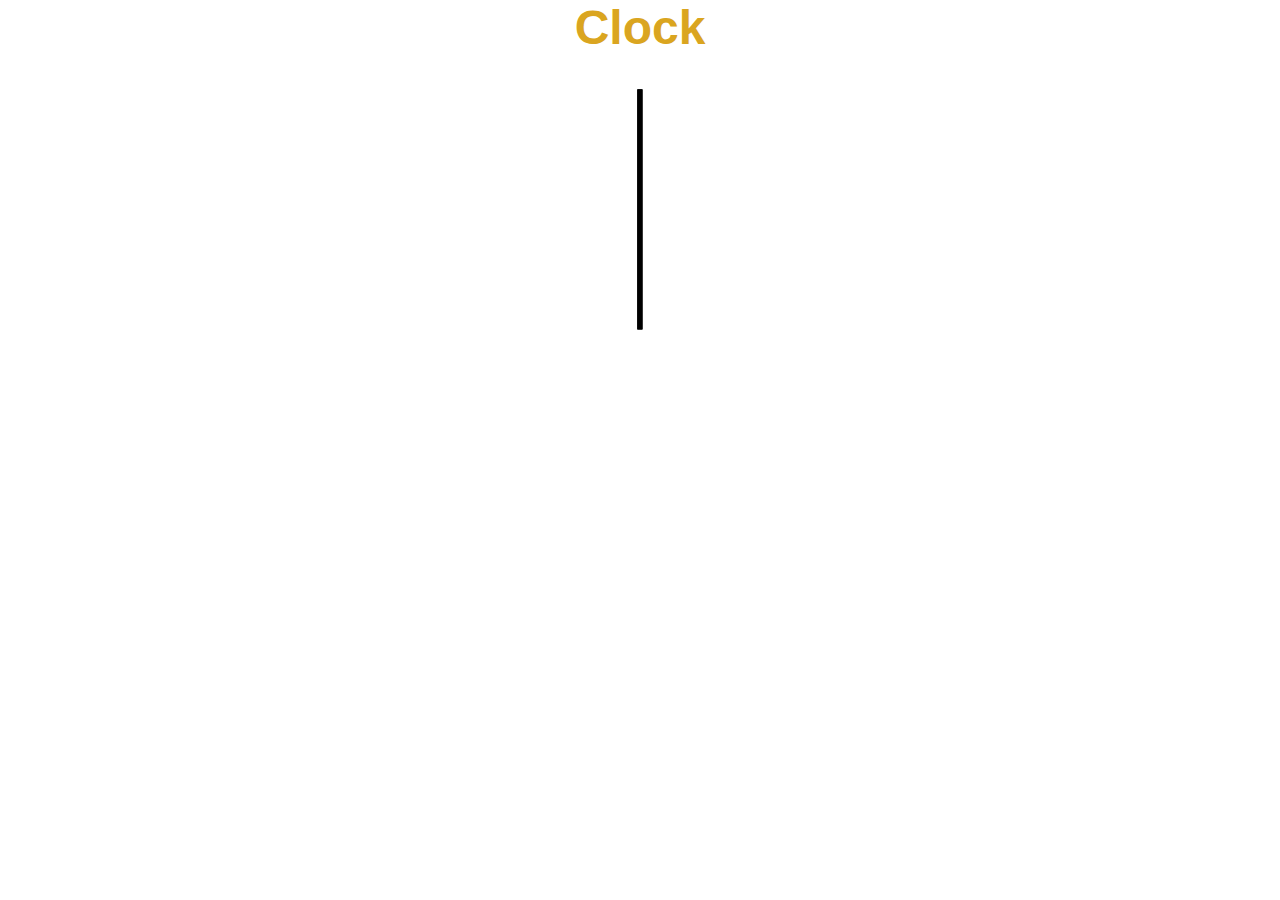
<file: Clock/index.html>
<!DOCTYPE html>
<html lang="en">

<head>
    <meta charset="UTF-8">
    <meta name="viewport" content="width=device-width, initial-scale=1.0">
    <title>Clock</title>
    <link rel="stylesheet" href="./css/style.css">
</head>

<body>
    <div class="heading"><strong>Clock</strong></div>
    <div class="clock">
        <div class="clock-face">
            <div class="hand hour-hand"></div>
            <div class="hand minute-hand"></div>
            <div class="hand second-hand"></div>
        </div>
    </div>

    <script src="./js/script.js"></script>
</body>

</html>
</file>
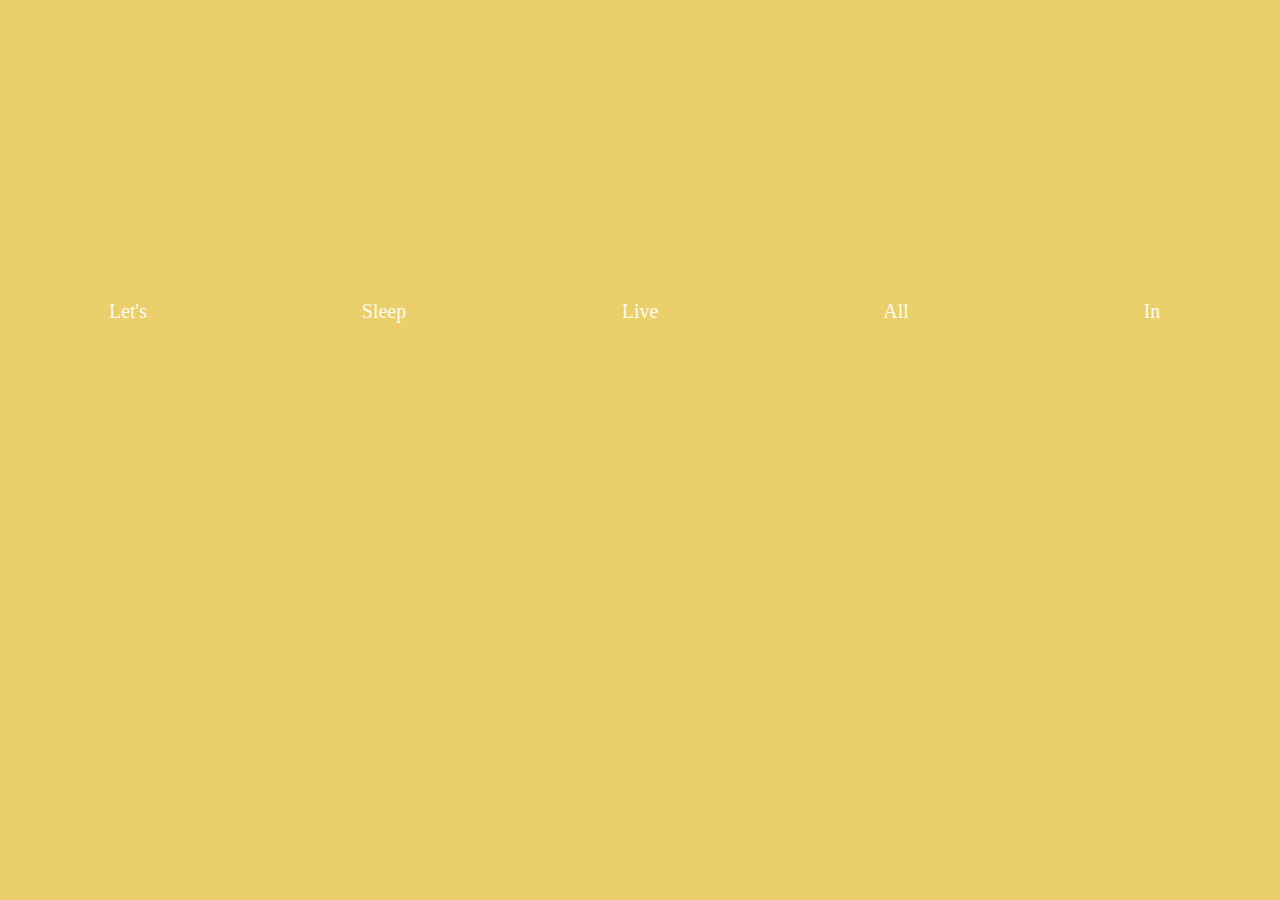
<file: Flex Image Gallery/index.html>
<!DOCTYPE html>
<html lang="en">

<head>
    <meta charset="UTF-8">
    <meta name="viewport" content="width=device-width, initial-scale=1.0">
    <title>Flex Image Gallery </title>
    <link rel="preconnect" href="https://fonts.gstatic.com">
</head>

<body>
    <style>
        * {
            margin: 0%;
            padding: 0%;
        }

        html {
            box-sizing: border-box;
            background: #ebcf6b;
            font-family: 'Nerko One', cursive;
            font-size: 20px;
            font-weight: 200;
        }

        .panels {
            min-height: 100vh;
            overflow: hidden;
            display: flex;
        }

        .panel {
            color: rgba(255, 255, 255, 0.938);
            text-align: center;
            align-items: center;

            transition:
                font-size 0.7s cubic-bezier(0.075, 0.82, 0.165, 1),
                flex-grow 0.7s cubic-bezier(0.075, 0.82, 0.165, 1),
                background 0.7s;
            font-size: 20px;
            background-size: cover;
            background-position: center;
            /* border: 1px solid red; */
            flex: 1;
            display: flex;
            flex-direction: column;
        }

        .panel-1 {
            background-image: url(https://source.unsplash.com/gYl-UtwNg_I/1500x1500);
        }

        .panel-2 {
            background-image: url(https://images.unsplash.com/photo-1607073314765-454a855653fb?ixid=MXwxMjA3fDB8MHxlZGl0b3JpYWwtZmVlZHw4fHx8ZW58MHx8fA%3D%3D&ixlib=rb-1.2.1&auto=format&fit=crop&w=600&q=60);
        }

        .panel-3 {
            background-image: url(https://images.unsplash.com/photo-1465188162913-8fb5709d6d57?ixlib=rb-0.3.5&q=80&fm=jpg&crop=faces&cs=tinysrgb&w=1500&h=1500&fit=crop&s=967e8a713a4e395260793fc8c802901d);
        }

        .panel-4 {
            background-image: url(https://images.unsplash.com/photo-1607025820327-c8d2cee345a8?ixid=MXwxMjA3fDB8MHxwaG90by1wYWdlfHx8fGVufDB8fHw%3D&ixlib=rb-1.2.1&auto=format&fit=crop&w=1050&q=80);
        }

        .panel-5 {
            background-image: url(https://source.unsplash.com/3MNzGlQM7qs/1500x1500);
        }

        .panel>* {
            margin: 0;
            width: 100%;
            transition: transform 0.2s;
            /* border: 1px solid red; */
            flex: 1 0 auto;
            justify-content: center;
            display: flex;
        }

        .panel>*:first-child {
            transform: translateY(-100%);
            color: rgb(231, 129, 56);
        }

        .panel.open-active>*:first-child {
            transform: translateY(0);
        }

        .panel>*:last-child {
            transform: translateY(100%);
            color: rgb(231, 129, 56);
        }

        .panel.open-active>*:last-child {
            transform: translateY(0);
        }

        .panel.open {
            flex-grow: 10;
            font-size: 40px;

        }
    </style>

    <div class="panels">
        <div class="panel panel-1">
            <p>Hey</p>
            <p>Let's</p>
            <p>Explore</p>
        </div>
        <div class="panel panel-2">
            <p>Code</p>
            <p>Sleep</p>
            <p>Eat</p>
        </div>
        <div class="panel panel-3">
            <p>Always</p>
            <p>Live</p>
            <p>To Fullest</p>
        </div>
        <div class="panel panel-4">
            <p>Give</p>
            <p>All</p>
            <p>You Can</p>
        </div>
        <div class="panel panel-5">
            <p>Life</p>
            <p>In</p>
            <p>Motion</p>
        </div>
    </div>

    <script>
        const panels = document.querySelectorAll('.panel');

        function toggleOpen() {
            this.classList.toggle('open');
        }

        panels.forEach(panel => panel.addEventListener('click', toggleOpen));

        function toggleActive(e) {
            if (e.propertyName === 'flex-grow') {
                this.classList.toggle('open-active');
            }
        }
        panels.forEach(panel => panel.addEventListener('transitionend', toggleActive));
    </script>
</body>

</html>
</file>
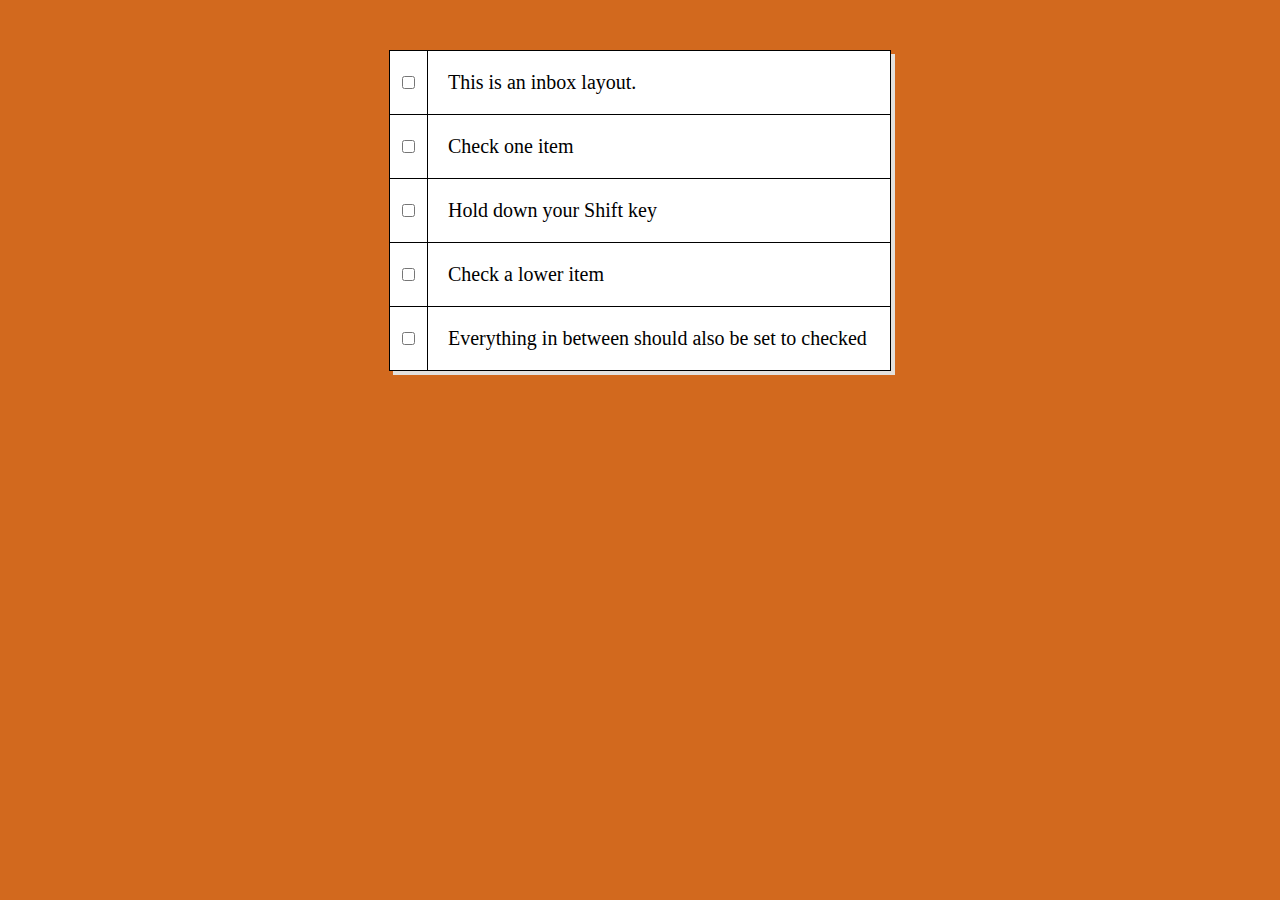
<file: HOLD SHIFT/index.html>
<!DOCTYPE html>
<html lang="en">

<head>
    <meta charset="UTF-8">
    <meta name="viewport" content="width=device-width, initial-scale=1.0">
    <title>Checkbox</title>
</head>

<body>
    <style>
        *{
            margin: 0;
            padding: 0;
        }
        body{
            background-color: chocolate;
            justify-content: center;
        }
        .inbox{
            margin: 50px auto;
            border: 1px solid black;
            max-width: 500px;
            box-shadow:4px 4px rgb(228, 225, 222);
        }
        .item{
            border-bottom: 1px solid black;
            background-color: white;
            display: flex;
           align-items: center;
        }
        .item:last-child{
            border-bottom: 0px;
        }
        input[type="checkbox"]{
            margin: 12px;
        }
        input:checked+p{
            background-color: lightblue;
        }
        p{
            margin: 0px;
            padding: 20px 20px;
            border-left: 1px solid black;
            flex: 1;
            font-weight: 200;
            font-size: 20px;
            transition: background 0.2s;
        }
    </style>
    <div class="inbox">
        <div class="item item1">
            <input type="checkbox">
            <p>This is an inbox layout.</p>
        </div>

        <div class="item item2">
            <input type="checkbox">
            <p>Check one item</p>
        </div>

        <div class="item item3">
            <input type="checkbox">
            <p>Hold down your Shift key</p>
        </div>

        <div class="item item4">
            <input type="checkbox">
            <p>Check a lower item</p>
        </div>

        <div class="item item5">
            <input type="checkbox">
            <p>Everything in between should also be set to checked</p>
        </div>
    </div>
    <script>
        const checkBoxes = document.querySelectorAll('.inbox input[type="checkbox"]');

        let lastChecked;

        function handleCheck(e) {
            let inBetween = false;
            if (e.shiftKey && this.checked) {
                checkBoxes.forEach(checkbox => {
                    console.log(checkbox);
                    if (checkbox === this || checkbox === lastChecked) {
                        inBetween = !inBetween;
                        console.log("check in between");
                    }

                    if(inBetween){
                        checkbox.checked = true;
                    }
                });
            }

            lastChecked = this;
        }
        checkBoxes.forEach(checkbox => checkbox.addEventListener('click', handleCheck));
    </script>
</body>

</html>
</file>
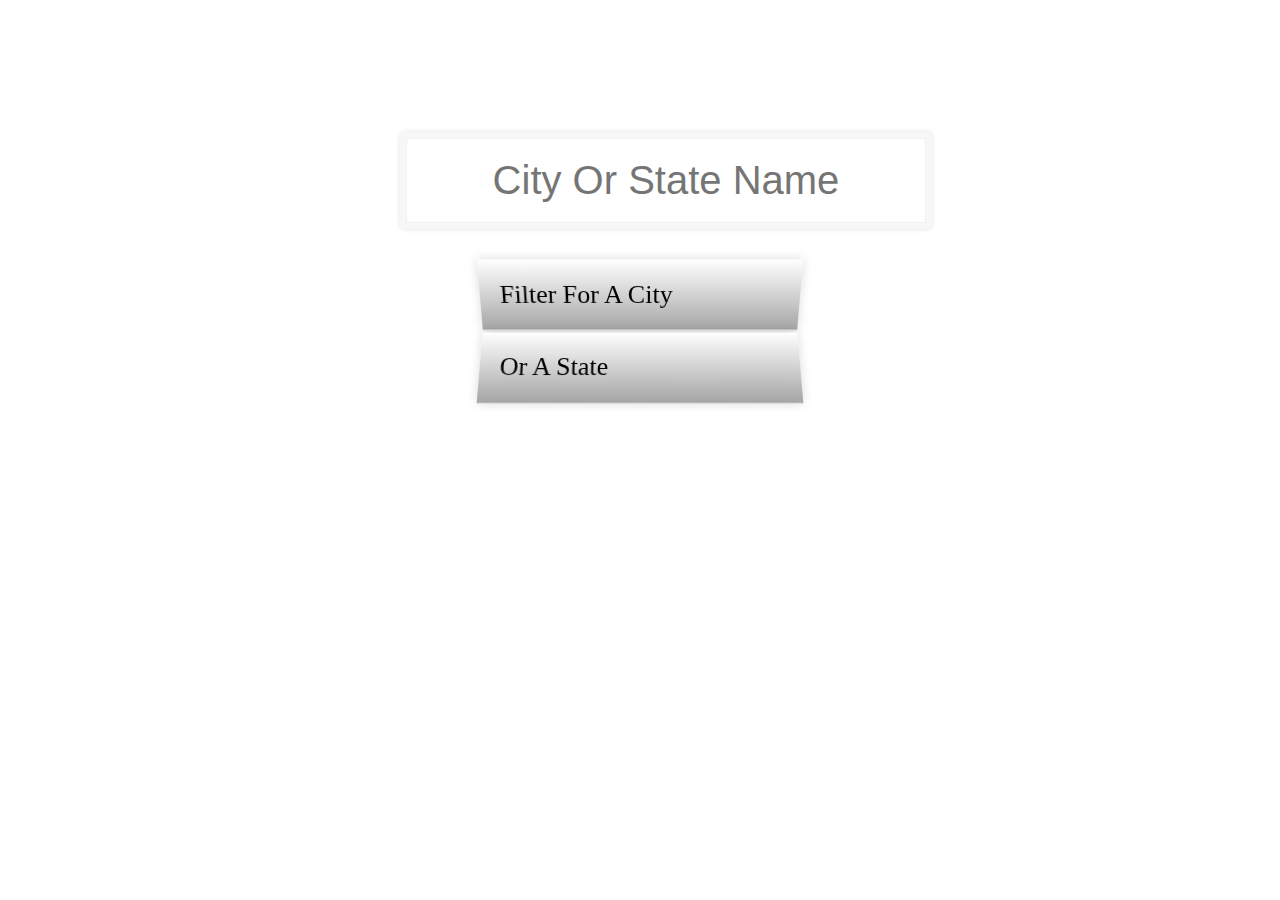
<file: Search Cities/index.html>
<!DOCTYPE html>
<html lang="en">

<head>
    <meta charset="UTF-8">
    <meta name="viewport" content="width=device-width, initial-scale=1.0">
    <title>Type Ahead</title>
</head>

<body>

    <style>
        * {
            margin: 0;
            padding: 0;
        }

        body {
            align-items: center;
            text-align: center;
            padding: 13px;
            font-weight: 200;
            font-size: 26px;
            background-image: url(https://images.unsplash.com/photo-1607034540403-160de28afe78?ixid=MXwxMjA3fDB8MHxwaG90by1wYWdlfHx8fGVufDB8fHw%3D&ixlib=rb-1.2.1&auto=format&fit=crop&w=634&q=80);
            background-size: cover;
            background-position: center;
            background-attachment: fixed;
            background-repeat: no-repeat;
        }


        input {
            font-size: 100%;
            padding: 20px;

        }

        .search-form {
            max-width: 400px;
            margin: 50px auto;

        }

        input.search {
            margin: 0px;
            outline: none;
            box-shadow: 0 0 5px rgba(0, 0, 0, 0.12), inset 0 0 2px rgba(0, 0, 0, 0.19);
            text-align: center;
            outline: 0;
            border: 6px solid #F7F7F7;
            width: 120%;
            left: -10%;
            position: relative;
            top: 10px;
            z-index: 2;
            border-radius: 5px;
            font-size: 40px;
        }

        .suggestions {
            margin: 10%;
            position: relative;
        }

        .suggestions li {
            background: white;
            list-style: none;
            border-bottom: 1px solid #D8D8D8;
            box-shadow: 0 0 10px rgba(0, 0, 0, 0.14);
            padding: 20px;
            transition: background 0.2s;
            display: flex;
            justify-content: space-between;
            text-transform: capitalize;
        }

        .suggestions li:nth-child(even) {
            transform: perspective(100px) rotateX(3deg) translateY(2px) scale(1.001);
            background: linear-gradient(to bottom, #ffffff 0%, #a5a5a5 100%);
        }

        .suggestions li:nth-child(odd) {
            transform: perspective(100px) rotateX(-3deg) translateY(1px) scale(1.001);
            background: linear-gradient(to bottom, #ffffff 0%, #a5a5a5 100%);
        }

        span.population {
            font-size: 13px;
        }

        .hl {
            background-color: tomato;
        }
    </style>

    <h1 style="color: rgb(255, 255, 255);">Search Here</h1>
    <form class="search-form">
        <input type="text" class="search" placeholder="City Or State Name">

        <ul class="suggestions">
            <li>Filter for a city</li>
            <li>Or a state</li>
        </ul>
    </form>
    <script>
        const endPoint = 'https://gist.githubusercontent.com/Miserlou/c5cd8364bf9b2420bb29/raw/2bf258763cdddd704f8ffd3ea9a3e81d25e2c6f6/cities.json';

        const cities = [];

        fetch(endPoint)
            .then(bl => bl.json())
            .then(data => cities.push(...data));

        function findMatches(wordToMatch, cities) {
            return cities.filter(place => {
                const regex = new RegExp(wordToMatch, 'gi');
                return (place.city.match(regex) || place.state.match(regex));
            });
        }

        function numberWithCommas(x) {
            return x.toString().replace(/\B(?=(\d{3})+(?!\d))/g, ",");
        }

        function displayMatches() {
            const matchArray = findMatches(this.value, cities);
            const html = matchArray.map(place => {
                const regex = new RegExp(this.value, 'gi');
                const cityName = place.city.replace(regex, `<span class="hl">${this.value}</span>`);
                const stateName = place.state.replace(regex, `<span class="hl">${this.value}</span>`);
                return `
               <li>
               <span class="name">${cityName},${stateName}</span>
               <span class="population">${numberWithCommas(place.population)}</span>
               </li>
                 `;
            }).join('');
            suggestions.innerHTML = html;
        }

        const searchInput = document.querySelector('.search');
        const suggestions = document.querySelector('.suggestions');

        searchInput.addEventListener('change', displayMatches);
        searchInput.addEventListener('keyup', displayMatches);

    </script>
</body>

</html>
</file>
<file: Clock/css/style.css>
* {
            padding: 0px;
            margin: 0px;
        }

        body {
            background: url(https://images.unsplash.com/photo-1460602594182-8568137446ce?ixid=MXwxMjA3fDB8MHxwaG90by1wYWdlfHx8fGVufDB8fHw%3D&ixlib=rb-1.2.1&auto=format&fit=crop&w=1955&q=80);
            background-size: cover;
            font-family: Arial, Helvetica, sans-serif;
            text-align: center;
            font-size: 10px;
        }

        .heading {
            font-size: 3rem;
            color: goldenrod;
        }

        .clock {
            width: 30rem;
            height: 30rem;
            border: 15px solid white;
            border-radius: 50%;
            margin: 20px auto;

        }

        .clock-face {
            position: relative;
            height: 100%;
            width: 100%;
            transform: translateY(-3px);
        }

        .hand {
            width: 50%;
            height: 1%;
            background: black;
            position: absolute;
            top: 50%;
            transform-origin: 100%;
            transform: rotate(90deg);
            transition: all 0.2s;
            transition-timing-function: cubic-bezier(.4,2.08,.55,.44);
        }
</file>
